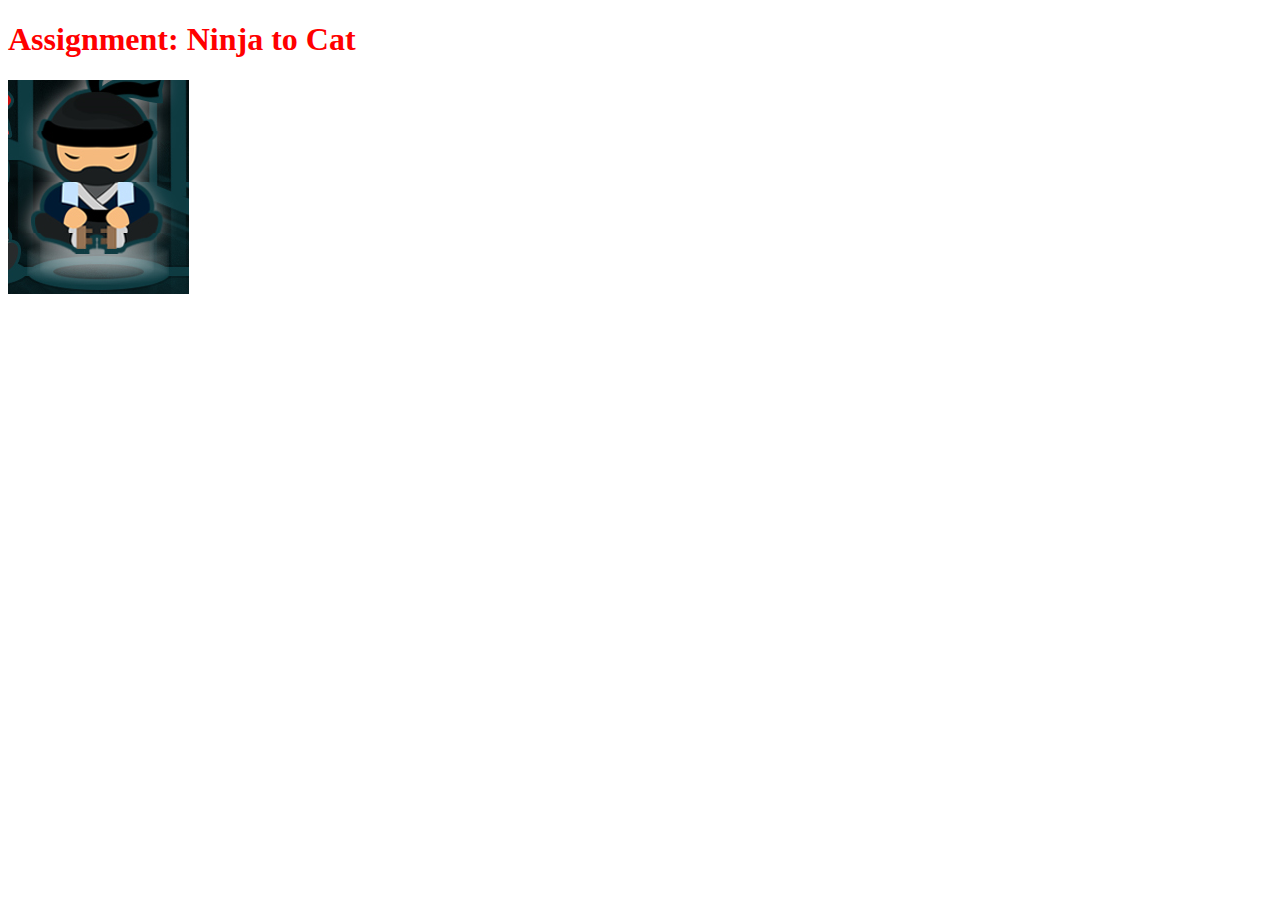
<file: ninjatocat/index.html>
<!doctype html>
<html lang="en">
<head>
	<meta charset="utf-8">
	<title>NinjaToCat</title>
	<meta name="description" content="">
	<meta name="keywords" content="">
	<meta name="robots" content="index">
	<meta name="viewport" content="width=device-width, initial-scale=1">
	<!-- Because of Internet Explorer ... -->
	<meta http-equiv="X-UA-Compatible" content="IE=edge">
	<!--[if IE]>
  	<script src="//html5shiv.googlecode.com/svn/trunk/html5.js"></script>
	<![endif]-->

	<link rel="stylesheet" type="text/css" href="style.css" media="screen">
</head>
<body>
	<header>
		<h1 class="text-center">Assignment: Ninja to Cat</h1>
	</header>
	<main>
		<img src='img/ninja1.png' data-alt-src='img/cat1.png' >
		<img src='img/ninja2.png' data-alt-src='img/cat2.png' >
		<img src='img/ninja3.png' data-alt-src='img/cat3.png' >
		<img src='img/ninja4.png' data-alt-src='img/cat4.png' >	
	</main>
	<!-- Load JS here.-->
	<script src="jquery-3.1.1.js"></script>
	<script src="main.js">
</script>
<!-- Coded using sublime. Snippet by @chezmatt available on github -->
</body>
</html>
</file>
<file: ninjatocat/style.css>
h1{
	color: red;
}
img {
	margin: 0;
	padding: 0;
	display: block;
}
</file>
